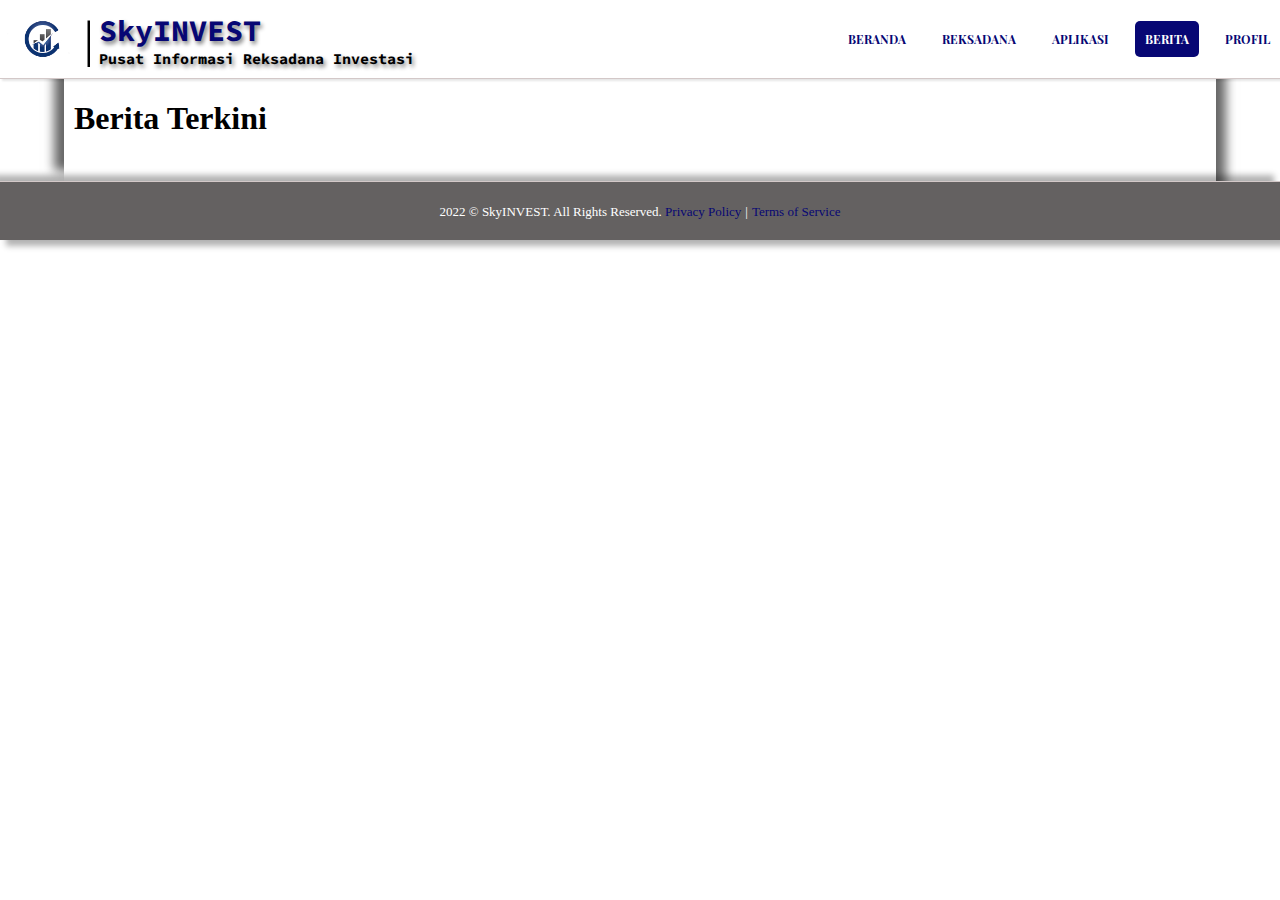
<file: Berita/berita.html>
<!DOCTYPE html>
<html lang="en">
<head>
    <meta charset="UTF-8">
    <meta http-equiv="X-UA-Compatible" content="IE=edge">
    <meta name="viewport" content="width=device-width, initial-scale=1.0">
    <title>Halaman Berita</title>
    <link rel="stylesheet" href="berita.css">
    <link href="https://fonts.googleapis.com/css2?family=Playfair+Display+SC&family=Source+Code+Pro&display=swap" rel="stylesheet">   
</head>
<body>
    <header>
        <nav>
            <div class="logo">
                <img src="../Halaman Utama/logo-investasi.png" alt="logo">
                <span>|</span>
                <h3>SkyINVEST
                    <p>Pusat Informasi Reksadana Investasi</p>
                <h3>
            </div>
    
            <ul class="slide">
                <li><a href="../Halaman Utama/index.html">BERANDA</a></li>
                <li><a href="../Reksadana/reksadana.html">REKSADANA</a></li>
                <li><a href="../Aplikasi/aplikasi.html">APLIKASI</a></li>
                <li><a href="" id="four">BERITA</a></li>
                <li><a href="../Profil/profil.html">PROFIL</a></li>
            </ul>
    
            <div class="menu-toggle">
                <input type="checkbox">
                <span></span>
                <span></span>
                <span></span>
            </div>
        </nav>
    </header>


    <main>
        <h1>Berita Terkini</h1>
        <div id="container"></div>
    </main>

    <footer>
        <p class="putih">2022 © SkyINVEST. All Rights Reserved. </p>
        <p class="biru">Privacy Policy</p>
        <p class="putih">|</p>
        <p class="biru">Terms of Service</p>
    </footer>

    <script src="berita.js"></script>
</body>
</html>
</file>
<file: Berita/berita.css>
/* ======================================  NAVBAR  ============================================== */
*{
    margin: 0;
    padding: 0;
}

header{
    top:0;
    width: 100%;
    position: fixed;
}

header:hover{
    box-shadow: 2px 2px 2px rgba(0, 0, 0, 0.1), -2px -2px 2px rgba(0, 0, 0, 0.1);
}

nav{
    display: flex;
    justify-content: space-between;
    background-color: white;
    padding:10px 0;
    color: black;
    border-bottom:1px solid rgb(211, 200, 200);
}

nav>.logo{
    display:flex;
    align-items: center;
}

.logo > img {
    width:10%;
    
}

.logo > span{
    font-size:50px;
    color:black;
    padding-right: 5px;
}


.logo>h3{
    font-family: 'Source Code Pro', monospace;
    color:rgb(7, 7, 116);
    font-size: 30px;
    text-shadow: 2px 3px 4px gray;;
}

h3>p{
    font-family: 'Source Code Pro', monospace;
    color:black;
    font-size: 15px;
    text-shadow: 2px 3px 4px gray;;
}

nav ul{
    display: flex;
    justify-content: space-between;
    align-items: center;
    list-style: none;
    width:40%;
}

nav ul li #four{
    color:white;
    padding: 10px;
    background-color: rgb(7, 7, 116);
    font-weight: bold;
    border-radius: 5px;
    cursor:pointer;
    transition: all 0.3s ease-in-out;
}

nav ul li a{
    color:rgb(7, 7, 116);
    font-weight: bold;
    text-decoration: none;
    font-family: 'Playfair Display SC',serif;
    font-size: 12px;
    padding:10px; 
}

nav ul li a:hover{
    background-color: rgb(7, 7, 116);
    border-radius: 5px;
    cursor:pointer;
    transition: all 0.3s ease-in-out;
    color:white;
}

/* ======================================  HAMBURGER MENU  ============================================== */
.menu-toggle{
    display: none;
    flex-direction: column;
    height: 15px;
    justify-content: space-between;
    background-color: white;
    padding: 10px;
    position: relative;
}   

.menu-toggle > input{
    position: absolute;
    width:20px;
    height:20px;
    opacity: 0;
    cursor:pointer;
    z-index: 2;
}

.menu-toggle > span{
    display: block;
    width:20px;
    height: 3px;
    background-color: black;
    border-radius: 3px;
}

/* ======================================  HAMBURGER ANIMASI  ============================================== */
.menu-toggle span:nth-child(2){
    transform-origin: 0 0;
}

.menu-toggle span:nth-child(4){
    transform-origin: 0 100%;
}

.menu-toggle input:checked ~ span:nth-child(2){
    transform: rotate(45deg) translate(-1px,0);
}

.menu-toggle input:checked ~ span:nth-child(4){
    transform: rotate(-45deg) translate(-1px, 0);
}

.menu-toggle input:checked ~ span:nth-child(3){
    transform: scale(0);
}


/* ======================================  MAIN  ============================================== */

main {
    width:90%;
    padding-top: 100px;
    margin:auto;
    box-sizing: border-box;
    box-shadow: 10px 10px 10px rgba(0, 0, 0, 0.6), -10px -10px 10px rgba(0, 0, 0, 0.6);
    background-color: white;
}

main>h1{
    padding-left: 10px;
    padding-bottom: 20px;
}

#container{
    display: inline-flex;
    flex-wrap: wrap;
    padding: 10px 10px;
}


.item1 img{
    padding-right: 10px;
    padding-bottom: 20px;
}

/* ======================================  FOOTER  ============================================== */
footer{
    padding:20px 0px;
    width:100%;
    color: white;
    background-color: rgb(100, 97, 97);
    border-top: 1px solid rgb(211, 200, 200);
    bottom: 0;
    box-shadow: 6px 6px 6px rgba(0, 0, 0, 0.3), -6px -6px 6px rgba(0, 0, 0, 0.3);
    text-align: center;
}

footer > p{
    font-size: small;
    display:inline;
}

footer > .biru{
    color: rgb(7, 7, 116);
}

footer >  .putih{
    color:white;
}


/* ======================================  RESPONSIVE BREAKPOINT  ============================================== */

/* UKURAN TABLET */
@media screen and (max-width: 768px){
    h3>p{
        font-size: x-small;
    }

    nav>ul {
        width:50%;
    }

    .logo > span{
        font-size:30px;
        color:black;
        padding-right: 5px;
    }
    
    .logo>h3 {
        font-family: 'Source Code Pro', monospace;
        color:rgb(7, 7, 116);
        font-size:15px;
    }

    nav ul li a{
        font-size: 10px;
        padding:5px; 
    }

    
    nav ul li #four{
        color:white;
        padding: 5px;
        background-color: rgb(7, 7, 116);
        font-weight: bold;
        border-radius: 5px;
        cursor:pointer;
        transition: all 0.3s ease-in-out;
    }

    footer>p{
        font-size: x-small;
    }
}


/* UKURAN MOBILE */
@media screen and (max-width: 576px){
    h3>p{
        font-size: xx-small;
    }

    .menu-toggle{
        display: flex;
    }

    nav > ul {
        position: absolute;
        right: 0;
        top:20px;
        height:100vh;
        width:100%;
        justify-content:space-evenly;
        flex-direction: column;
        align-items: center;
        background-color: gray;
        z-index: -1;
        transform:translateX(100%);
        transition: all 1s;
    }

    nav ul.slide{
        transform: translateX(0);
    }

    nav ul li a{
        font-size: 15px;
        padding:10px;
    }

    main{
        width:100%;
    }

    footer > p{
        font-size: xx-small;
    }
}
</file>
